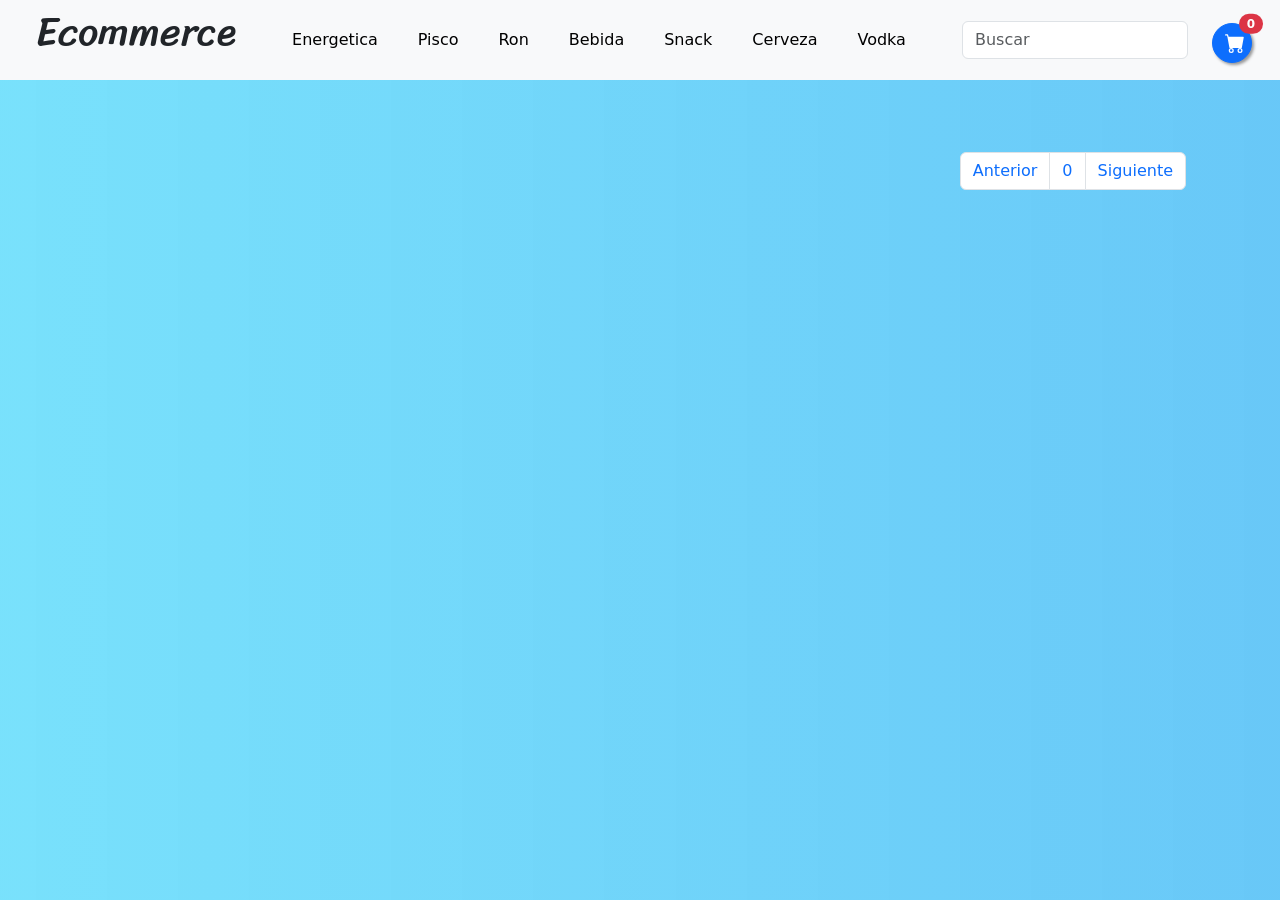
<file: vanilla-ecommerce-frontend/src/index.html>
<!DOCTYPE html>
<html lang="en">

<head>
    <meta charset="UTF-8">
    <meta http-equiv="X-UA-Compatible" content="IE=edge">
    <meta name="viewport" content="width=device-width, initial-scale=1.0">
    <title>Catalogo de productos</title>

    <link href="https://cdn.jsdelivr.net/npm/bootstrap@5.2.1/dist/css/bootstrap.min.css" rel="stylesheet"
        integrity="sha384-iYQeCzEYFbKjA/T2uDLTpkwGzCiq6soy8tYaI1GyVh/UjpbCx/TYkiZhlZB6+fzT" crossorigin="anonymous">
    <link rel="preconnect" href="https://fonts.googleapis.com">
    <link rel="preconnect" href="https://fonts.gstatic.com" crossorigin>
    <link
        href="https://fonts.googleapis.com/css2?family=Abril+Fatface&family=Amatic+SC&family=Caveat:wght@500&family=Indie+Flower&family=Montserrat&family=Nanum+Myeongjo&family=Sriracha&display=swap"
        rel="stylesheet">
    <link rel="stylesheet" href="./css/index.css">
</head>

<body style="background: linear-gradient(to right, #07c8f98a, #09a5f39c);">
    <nav class="navbar navbar-expand-lg bg-light sticky-top">
        <div class="container-fluid ">
            <h1 id="titulo" style="font-family: 'Sriracha', cursive;
            text-align: center;
            font-size:2.5rem;"
            class="ms-4 mb-3">Ecommerce</h1>
          <button class="navbar-toggler me-3" type="button" data-bs-toggle="collapse" data-bs-target="#navbarSupportedContent" aria-controls="navbarSupportedContent" aria-expanded="false" aria-label="Toggle navigation">
            <span class="navbar-toggler-icon"></span>
          </button>
          <div class="collapse navbar-collapse" id="navbarSupportedContent">
            <ul class="navbar-nav mx-auto mb-2 mb-lg-0 gap-4">
                <li class="nav-item" id="energetica">
                    <a id='subrayado' class="nav-link active " aria-current="page" href="#">Energetica</a>
                  </li>     
                  <li class="nav-item" id="pisco">
                    <a id='subrayado' class="nav-link active " aria-current="page" href="#">Pisco</a>
                  </li>  
                  <li class="nav-item" id="ron">
                    <a id='subrayado' class="nav-link active " aria-current="page" href="#">Ron</a>
                  </li>  
                  <li class="nav-item" id="bebida">
                    <a id='subrayado' class="nav-link active " aria-current="page" href="#">Bebida</a>
                  </li>  
                  <li class="nav-item" id="snack">
                    <a id='subrayado' class="nav-link active " aria-current="page" href="#">Snack</a>
                  </li>  
                  <li class="nav-item" id="cerveza">
                    <a id='subrayado' class="nav-link active " aria-current="page" href="#">Cerveza</a>
                  </li>  
                  <li class="nav-item" id="vodka">
                    <a id='subrayado' class="nav-link active " aria-current="page" href="#">Vodka</a>
                  </li>         
            </ul>
                <div class="d-flex">
                    <input id="buscador" class="form-control me-2" type="search" placeholder="Buscar" aria-label="Search">
                </div>
          </div>
          <div class="mx-3 ">
                <button class="btn btn-primary rounded-circle cart position-relative top-0 start-0" id="cart" type="button" data-bs-toggle="offcanvas" data-bs-target="#offcanvasWithBothOptions" aria-controls="offcanvasWithBothOptions">
                    <span id="badgeCart" class="position-absolute top-0 start-100 translate-middle badge rounded-pill bg-danger" >
                        0
                      </span>
                      
                 <svg xmlns="http://www.w3.org/2000/svg" width="20" height="20" fill="currentColor" class="bi bi-cart-fill" viewBox="0 0 16 16">
                            <path d="M0 1.5A.5.5 0 0 1 .5 1H2a.5.5 0 0 1 .485.379L2.89 3H14.5a.5.5 0 0 1 .491.592l-1.5 8A.5.5 0 0 1 13 12H4a.5.5 0 0 1-.491-.408L2.01 3.607 1.61 2H.5a.5.5 0 0 1-.5-.5zM5 12a2 2 0 1 0 0 4 2 2 0 0 0 0-4zm7 0a2 2 0 1 0 0 4 2 2 0 0 0 0-4zm-7 1a1 1 0 1 1 0 2 1 1 0 0 1 0-2zm7 0a1 1 0 1 1 0 2 1 1 0 0 1 0-2z"/>
                      
                 </svg>                    
                </button>
            
          </div>
      </nav>

    <div class="container">
        
        <br />
        <br />
        <br />
        <div class="row d-flex justify-content-around" id="products"></div>
        <div class="container">
            <nav class="pagination float-end">
                <ul class="pagination ">
                    <li id="anterior" class="page-item"><a class="page-link" href="#">Anterior</a></li>
                    <li class="page-item"><a class="page-link" id="actual" href="#">1</a></li>
                    <li id="siguiente" class="page-item"><a class="page-link" href="#">Siguiente</a></li>
                </ul>
            </nav>
        </div>
    </div>



    </div>

     <!--  Seccion offCanvas del carro de compras-->
     <div class="offcanvas offcanvas-start" data-bs-scroll="true" tabindex="-1" id="offcanvasWithBothOptions" aria-labelledby="offcanvasWithBothOptionsLabel" style="width: 80%;">
        <div class="offcanvas-header">
          <h5 class="offcanvas-title" id="offcanvasWithBothOptionsLabel">Resumen del carro</h5>
          <button type="button" class="btn-close" data-bs-dismiss="offcanvas" aria-label="Close"></button>
        </div>
        <div class="offcanvas-body" id="resumenCart">
            <table class="table">
                <thead>
                    <tr>
                        <th scope="col">#</th>
                        <th scope="col">Producto</th>
                        <th scope="col">Cantidad</th>
                        <th scope="col">Añadir/Quitar</th>
                        <th scope="col">Total</th>
                    </tr>
                </thead>
                <tbody id="cartBody">
                
                </tbody>
                <tfoot >
                    <tr id="cardFooter">
                        <th scope="row" colspan="5">Añade productos a tu carro!</th>
                    </tr>
                </tfoot>
            </table>
        </div>
      </div>
    <!-- Seccion plantillas  -->
    <template id="cardTemplate" >
        <div class=" card col-6 mb-2 col-md-3 mb-5 productName" style="width: 18rem" id="category">
            <button class="addButton">
                    <svg  xmlns="http://www.w3.org/2000/svg" width="26" height="26" fill="currentColor" class="bi bi-plus-circle addIcon" viewBox="0 0 16 16">
                        <path d="M8 15A7 7 0 1 1 8 1a7 7 0 0 1 0 14zm0 1A8 8 0 1 0 8 0a8 8 0 0 0 0 16z"/>
                        <path d="M8 4a.5.5 0 0 1 .5.5v3h3a.5.5 0 0 1 0 1h-3v3a.5.5 0 0 1-1 0v-3h-3a.5.5 0 0 1 0-1h3v-3A.5.5 0 0 1 8 4z"/>
                      </svg>
            </button>
            <img src="..." class="card-img-top">
            <div class="card-body">
                <h2 hidden id="id"></h1>
                <h3 hidden id="category"></h3>
                <h5 class="productNamee">Nombre</h5>
                <p class="card-text">$<span>Precio</span></p>
            </div>
        </div>
    </template>

    <template id="cartTemplate">
        <tr>
            <th scope="row">id</th>
            <td class="text-wrap" style="width: 2px" >Cafe de grano rico</td>
            <td>1</td>
            <td>
                <button class="btn btn-info btn-sm rounded-circle">
                    +
                </button>
                <button class="btn btn-danger btn-sm rounded-circle">
                    -
                </button>
            </td>
            <td>$ <span>500</span></td>
        </tr>
    </template>

    <template id="footerTemplate">
        <th scope="row" colspan="2">Total productos</th>
        <td>10</td>
        <td>
            <button class="btn btn-danger btn-sm text-wrap text-sm"  id="cleanCart" style="width: 6rem;
            text-align:center;">
                Vaciar carro
            </button>
        </td>
        <td class="font-weight-bold">$ <span>5000</span></td>
    </template>
   
    <!-- Seccion requerimientos Bootstrap 5 -->
    <script type="module" src="./js/main.js"></script>
    <script src="https://cdn.jsdelivr.net/npm/@popperjs/core@2.11.6/dist/umd/popper.min.js"
        integrity="sha384-oBqDVmMz9ATKxIep9tiCxS/Z9fNfEXiDAYTujMAeBAsjFuCZSmKbSSUnQlmh/jp3"
        crossorigin="anonymous"></script>
    <script src="https://cdn.jsdelivr.net/npm/bootstrap@5.2.1/dist/js/bootstrap.min.js"
        integrity="sha384-7VPbUDkoPSGFnVtYi0QogXtr74QeVeeIs99Qfg5YCF+TidwNdjvaKZX19NZ/e6oz"
        crossorigin="anonymous"></script>
</body>

</html>
</file>
<file: vanilla-ecommerce-frontend/src/css/index.css>
/* Add button css */
button {
  width: 40px;
  height: 40px;
  bottom: 40px;
  right: 40px;
  background-color: #09a5f3a2;
  color: #fff;
  border-radius: 50px;
  text-align: center;
  font-size: 30px;
  box-shadow: 2px 2px 3px #999;
  z-index: 100;
  border: #09a5f3a2;
  transition: 0.5s;
  margin-left: auto;
  margin-top: 5px;
}

button:hover {
  transform: scale(1.1);
}

button:active {
  background-color: #09a5f3;
}

.addIcon {
  margin-bottom: 13px;
}

/* Css to de categorias */
#subrayado {
  position: relative;
}

#subrayado::after {
  content: "";
  position: absolute;
  width: 100%;
  height: 3px;
  background-color: #0d0c22b7;
  bottom: 0;
  left: 0;
  transform: scaleX(0);
  transform-origin: bottom right;
  transition: transform 0.7s ease-out;
  border-radius: 10px;
}

#subrayado:hover::after {
  transform: scaleX(1);
  transform-origin: bottom left;
}
</file>
